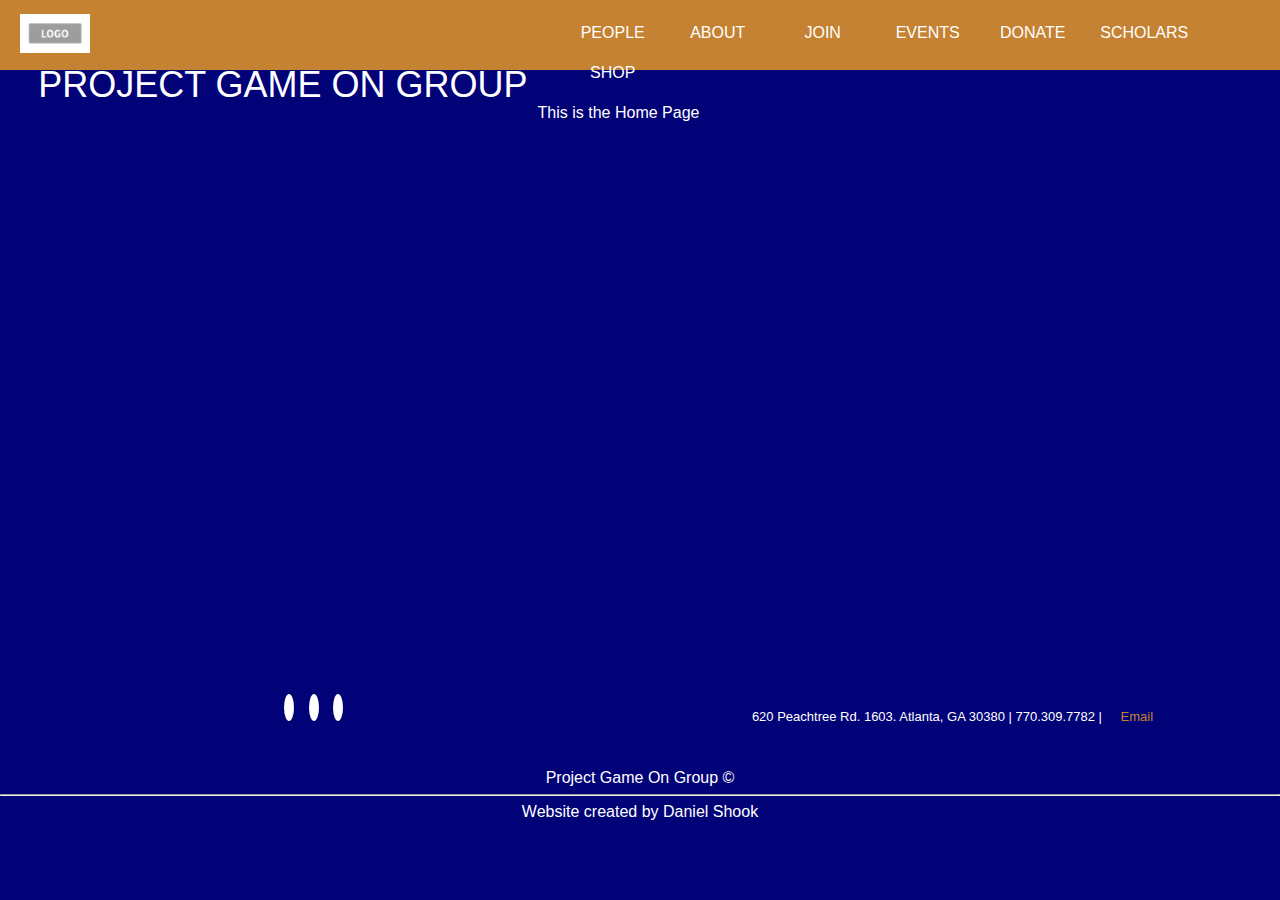
<file: index.html>
<!DOCTYPE html>
<html lang="en">
<head>
    <meta charset="UTF-8">
    <meta name="viewport" content="width=device-width, initial-scale=1.0">
    <meta http-equiv="X-UA-Compatible" content="ie=edge">

    <link href="assets/css/reset.css" rel="stylesheet" type="text/css">
    <link href="assets/css/style.css" rel="stylesheet" type="text/css">
    <link rel="stylesheet" href="https://use.fontawesome.com/releases/v5.4.1/css/all.css" integrity="sha384-5sAR7xN1Nv6T6+dT2mhtzEpVJvfS3NScPQTrOxhwjIuvcA67KV2R5Jz6kr4abQsz" crossorigin="anonymous">

    <title>Project Game On Group</title>
</head>
<body>
    <div id="page">
        <header>
            <div id="banner">
                <img src="assets/images/logo_placeholder.png" alt="Logo" title="Project Game On Group Logo"/>
                <h1><a href="./index.html">Project Game On Group</a></h1>
            </div>
                <nav>
                    <ul>
                        <li><a href="./people.html">People</a><i class="fas fa-caret-down"></i>
                            <ul>
                                <li>
                                    <a href="./people.html#content_people_mentees">Mentees</a>
                                </li>
                                <li>
                                    <a href="./people.html#content_people_mentors">Mentors</a>
                                </li>
                                <li>
                                    <a href="./people.html#content_our_founder">Our Founder</a>
                                </li>
                                <li>
                                    <a href="./people.html#content_staff">Staff</a>
                                </li>
                            </ul>
                        </li>
                        <li><a href="./about.html">About</a><i class="fas fa-caret-down"></i>
                            <ul>
                                <li>
                                    <a href="#">We Save Lives</a>
                                </li>
                                <li>
                                    <a href="#">How We Do It</a>
                                </li>
                                <li>
                                    <a href="#">Why We Do It</a>
                                </li>
                                <li>
                                    <a href="#">Our Beginnings</a>
                                </li>
                            </ul>
                        </li>
                        <li><a href="#">Join</a><i class="fas fa-caret-down"></i>
                            <ul>
                                <li>
                                    <a href="#">Mentor Application</a>
                                </li>
                                <li>
                                    <a href="#">Mentee Application</a>
                                </li>
                                <li>
                                    <a href="#">Volunteer Application</a>
                                </li>
    
                            </ul>
                        </li>
                        <li><a href="#">Events</a>
                        </li>
                        <li><a href="#">Donate</a><i class="fas fa-caret-down"></i>
                            <ul>
                                <li>
                                    <a href="#">Give Online</a>
                                </li>
                                <li>
                                    <a href="#">Text, Mail, Phone</a>
                                </li>
                                <li>
                                    <a href="#">Stocks, Major Gifts</a>
                                </li>
    
                            </ul>
                        </li>
                        <li><a href="#">Scholars</a>
                        </li>
                        <li><a href="#">Shop</a>
                        </li>
                    </ul>
                </nav>
        </header>
        <main>
            <div id="temporary_body_filler" style="color:white">
                This is the Home Page
            </div>
        </main>
        <footer>
            <div id="footer-left">
                <ul>
                    <li><a href="#" class="fab fa-facebook-square"></a>
                    </li>
                    <li><a href="#" class="fab fa-twitter"></a>
                    </li>
                    <li><a href="#" class="fab fa-instagram"></a>
                    </li>
                </ul>
            </div>
            <div  id="footer-right">
                <p>
                    620 Peachtree Rd. 1603. Atlanta, GA 30380 | 770.309.7782 | 
                    <a href="mailto:hello@ProjectGameOnGroup.org">Email</a>
                </p>
            </div>
            <div id="footer-bottom">
            <br>
            <br>
            Project Game On Group &copy
            <hr />
            Website created by <a href="#" id="DS_Web_Link">Daniel Shook</a>
            </div>
        </footer>
    </div>
    
</body>
</html>
</file>
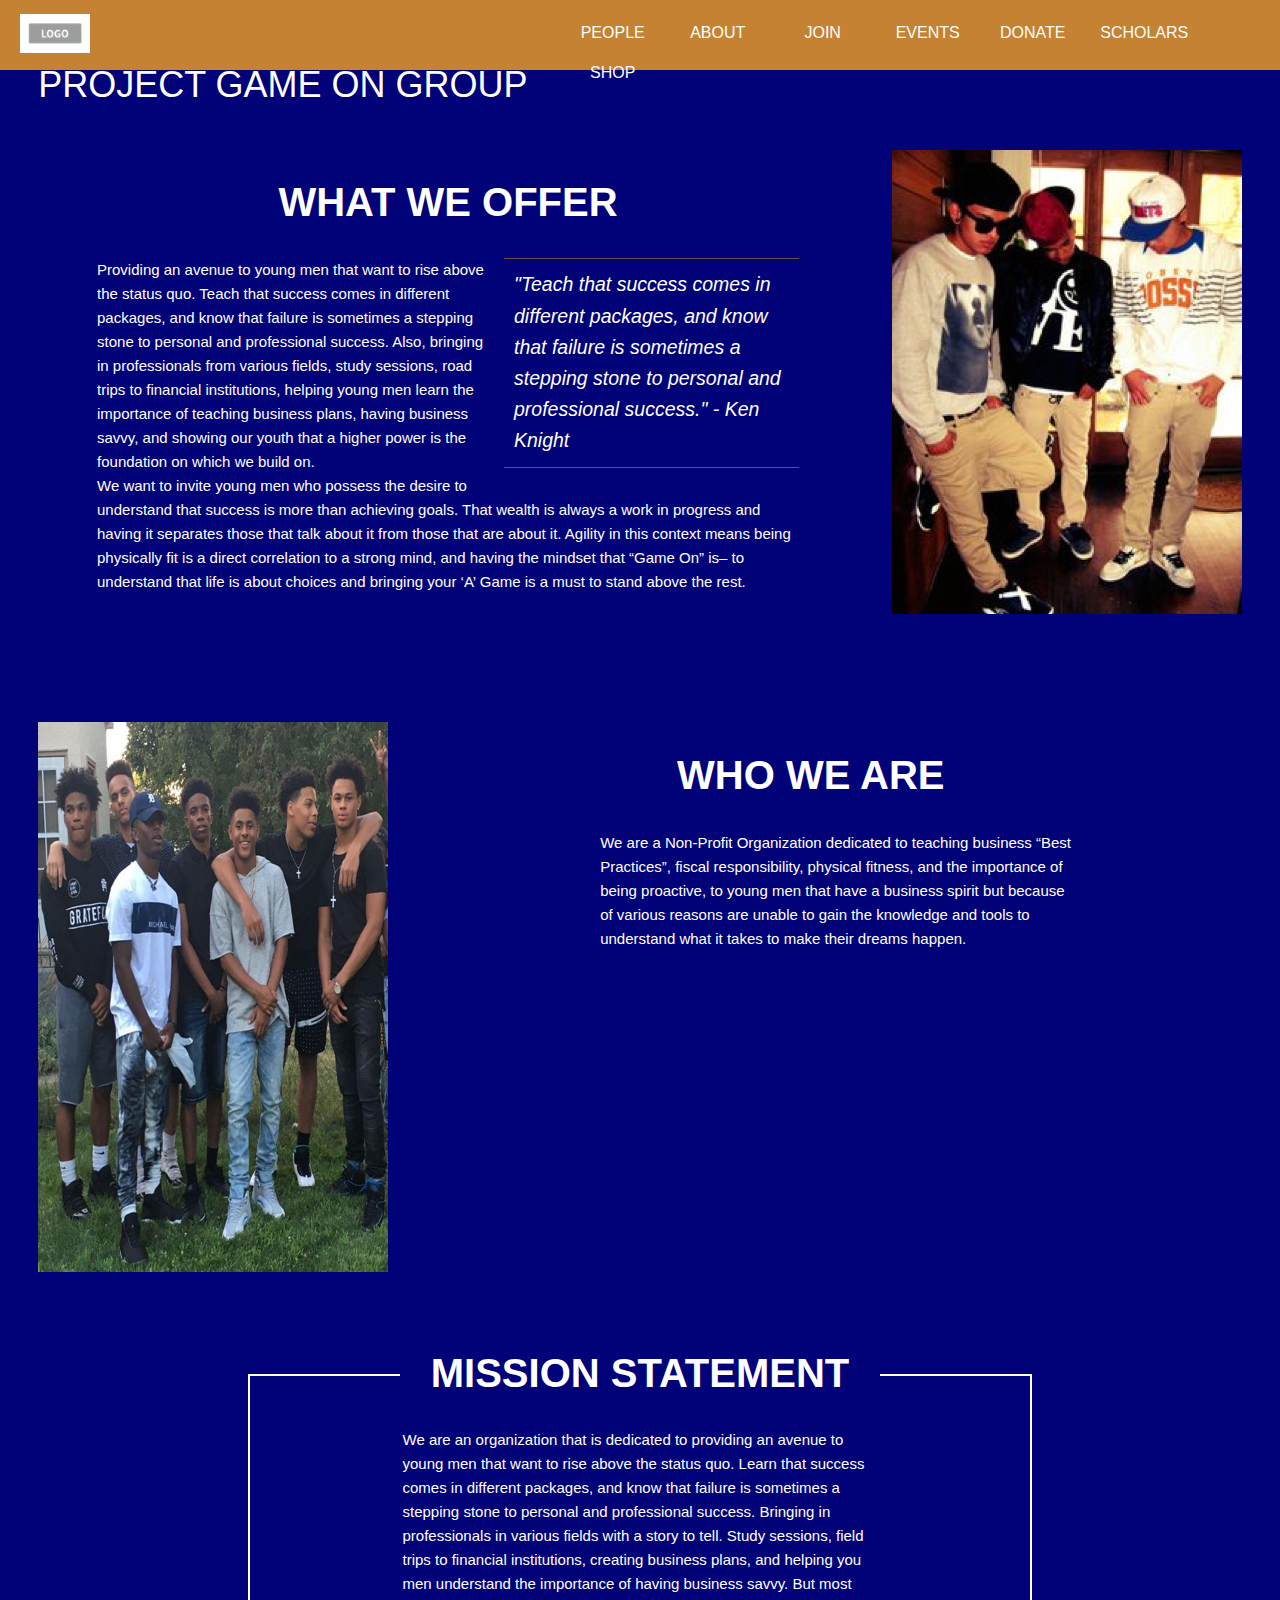
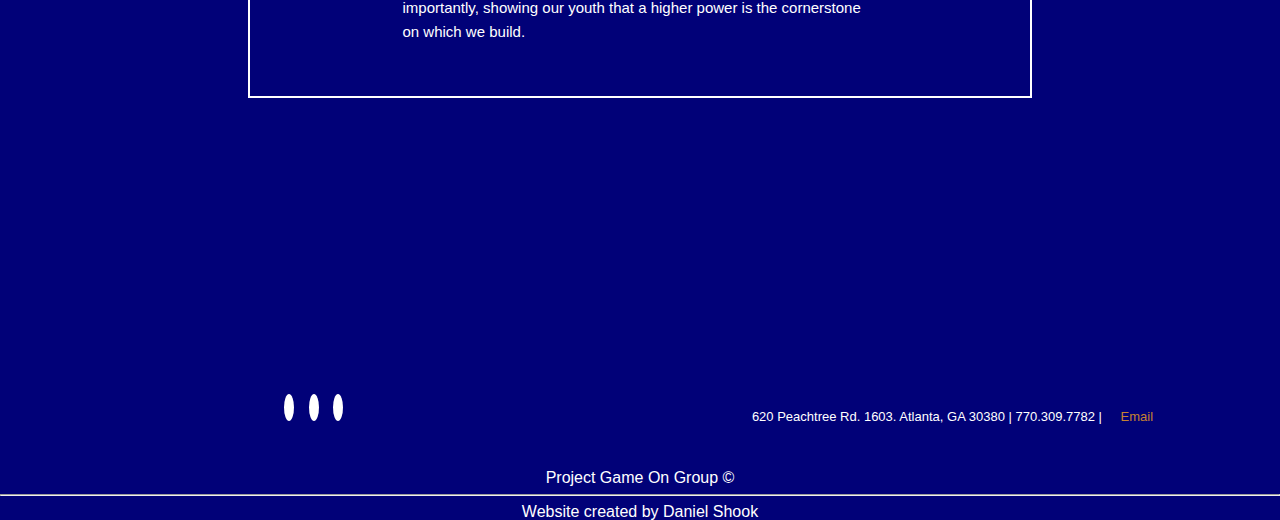
<file: about.html>
<!DOCTYPE html>
<html lang="en">
<head>
    <meta charset="UTF-8">
    <meta name="viewport" content="width=device-width, initial-scale=1.0">
    <meta http-equiv="X-UA-Compatible" content="ie=edge">

    <link href="assets/css/reset.css" rel="stylesheet" type="text/css">
    <link href="assets/css/style.css" rel="stylesheet" type="text/css">
    <link rel="stylesheet" href="https://use.fontawesome.com/releases/v5.4.1/css/all.css" integrity="sha384-5sAR7xN1Nv6T6+dT2mhtzEpVJvfS3NScPQTrOxhwjIuvcA67KV2R5Jz6kr4abQsz" crossorigin="anonymous">

    <title>Project Game On Group</title>
</head>
<body>
    <div id="page">
        <header>
            <div id="banner">
                <img src="assets/images/logo_placeholder.png" alt="Logo" title="Project Game On Group Logo"/>
                <h1><a href="./index.html">Project Game On Group</a></h1>
            </div>
                <nav>
                    <ul>
                        <li><a href="./people.html">People</a><i class="fas fa-caret-down"></i>
                            <ul>
                                <li>
                                    <a href="./people.html#content_people_mentees">Mentees</a>
                                </li>
                                <li>
                                    <a href="./people.html#content_people_mentors">Mentors</a>
                                </li>
                                <li>
                                    <a href="./people.html#content_our_founder">Our Founder</a>
                                </li>
                                <li>
                                    <a href="./people.html#content_staff">Staff</a>
                                </li>
                            </ul>
                        </li>
                        <li><a href="./about.html">About</a><i class="fas fa-caret-down"></i>
                            <ul>
                                <li>
                                    <a href="#">We Save Lives</a>
                                </li>
                                <li>
                                    <a href="#">How We Do It</a>
                                </li>
                                <li>
                                    <a href="#">Why We Do It</a>
                                </li>
                                <li>
                                    <a href="#">Our Beginnings</a>
                                </li>
                            </ul>
                        </li>
                        <li><a href="#">Join</a><i class="fas fa-caret-down"></i>
                            <ul>
                                <li>
                                    <a href="#">Mentor Application</a>
                                </li>
                                <li>
                                    <a href="#">Mentee Application</a>
                                </li>
                                <li>
                                    <a href="#">Volunteer Application</a>
                                </li>
    
                            </ul>
                        </li>
                        <li><a href="#">Events</a>
                        </li>
                        <li><a href="#">Donate</a><i class="fas fa-caret-down"></i>
                            <ul>
                                <li>
                                    <a href="#">Give Online</a>
                                </li>
                                <li>
                                    <a href="#">Text, Mail, Phone</a>
                                </li>
                                <li>
                                    <a href="#">Stocks, Major Gifts</a>
                                </li>
    
                            </ul>
                        </li>
                        <li><a href="#">Scholars</a>
                        </li>
                        <li><a href="#">Shop</a>
                        </li>
                    </ul>
                </nav>
        </header>
        <main id="main_about">
            <div id="section_what_we_offer">
                <div id="content_what_we_offer">
                    <article id="what_we_offer">
                        <h1>What We Offer</h1>
                        <br>
                        <blockquote>"Teach that success comes in different packages, and know that failure is sometimes a stepping stone to personal and professional success." - Ken Knight</blockquote>
                        <p>Providing an avenue to young men that want to rise above the status quo.
                            Teach that success comes in different packages, and know that failure is sometimes a stepping stone to personal and professional success. 
                            Also, bringing in professionals from various fields, study sessions, road trips to financial institutions, helping young men learn the importance of teaching business plans, having business savvy, and showing our youth that a higher power is the foundation on which we build on.</p>
                        <p>We want to invite young men who possess the desire to understand that success is more than achieving goals.  That wealth is always a work in progress and having it separates those that talk about it from those that are about it. Agility in this context means being physically fit is a direct correlation to a strong mind, and having the mindset that “Game On” is– to understand that life is about choices and   bringing your ‘A’ Game is a must to stand above the rest.</p>
                    </article>
                </div>
                    <aside id="what_we_offer_img">
                        <img src="./assets/images/Picture1.jpeg" class="464x350" alt="Pic of three young men" title="" />
                    </aside>
            </div>
            <div id="section_who_we_are">
                    <aside id="who_we_are_img">
                        <img src="./assets/images/Picture2.jpeg" class="550x350" alt="Pic of group of young men" title="" />
                    </aside>
                    <div id="content_who_we_are">
                    <article id="who_we_are">
                        <h1>Who We Are</h1>
                        <br>
                        <p>We are a Non-Profit Organization dedicated to teaching business “Best Practices”, fiscal responsibility, physical fitness, and the importance of being proactive, to young men that have a business spirit but because of various reasons are unable to gain the knowledge and tools to understand what it takes to make their dreams happen.</p>
                    </article>
                </div>
            </div>
            <div id="section_mission_statement">
                <div id="content_mission_statement">
                    <div id="border_mission_statement"></div>
                        <h3 id="mission_statement_header">
                        Mission Statement
                        </h3>
                        <p>We are an organization that is dedicated to providing an avenue to young men that want to rise above the status quo. Learn that success comes in different packages, and know that failure is sometimes a stepping stone to personal and professional success. Bringing in professionals in various fields with a story to tell. Study sessions, field trips to financial institutions, creating business plans, and helping you men understand the importance of having business savvy. But most importantly, showing our youth that a higher power is the cornerstone on which we build. </p>
                </div>
            </div>
        </main>
        <footer id="footer_about">
            <div id="footer-left">
                <ul>
                    <li><a href="#" class="fab fa-facebook-square"></a>
                    </li>
                    <li><a href="#" class="fab fa-twitter"></a>
                    </li>
                    <li><a href="#" class="fab fa-instagram"></a>
                    </li>
                </ul>
            </div>
            <div  id="footer-right">
                <p>
                    620 Peachtree Rd. 1603. Atlanta, GA 30380 | 770.309.7782 | 
                    <a href="mailto:hello@ProjectGameOnGroup.org">Email</a>
                </p>
            </div>
            <div id="footer-bottom">
            <br>
            <br>
            Project Game On Group &copy
            <hr />
            Website created by <a href="#" id="DS_Web_Link">Daniel Shook</a>
            </div>
        </footer>
    </div>
    
</body>
</html>
</file>
<file: assets/css/style.css>
html, body {
    /* border: solid green; */
    height: 100%;
    margin: 0;
    padding: 0;
    background-color: rgb(1, 1, 120);
    font-family: 'Lato', 'Helvetica', 'Arial', sans-serif;
    font-size: 16px;
}

.page {
    /* border: solid red; */
    height: 100%;
    width: 960px;
    margin: 0 auto;
    padding: 0;
}

header {
    /* border: solid blue; */
    height: 70px;
    width: 100%;
    padding: 0;
    background-color: #c58232
}

header img {
    /* border: solid blue; */
    float: left;
    width: 13%;
    margin-top: 12px;
    margin-left: 20px;
}

#banner {
    /* border: solid yellow; */
    width: 42%;
    float: left;
    margin-top: 2px;
}

#banner h1 a{
    /* border: solid rgb(138, 238, 91); */
    text-transform: uppercase;
    text-decoration: none;
    color: #ffffff;
    font-size: 36px;
    font-weight: lighter;
    margin-top: 14px;
    margin-right: 10px;
    margin-bottom: 9px;
    float: right;
}

nav {
    /* border: 2px solid rgb(255, 0, 212); */
    float: right;
    width: 56%;
    margin-top: 15px;
    margin-right: 8px;
}

nav ul {
    margin: 0;
    padding-top: 10px;
    list-style: none;
}

nav ul li {
    /* border: solid black; */
    float: left;
    width: 95px;
    height: 40px;
    text-align: center;
    padding-left: 10px;
}

.fa-caret-down {
    color: white;
}

nav ul li a {
    /* border: solid black; */
    text-decoration: none;
    color: #ffffff;
    text-transform: uppercase;
    padding-left: 10px;
    padding-right: 10px;
    display: block;
}

nav ul li a:hover {
    background-color: #c58232;
    opacity: .8;
}

nav ul li ul li {
    display: none;
    font-size: 12px;
    padding-top: 12px;
    width: 110px;
    float: right;
}

ul li:hover ul li {
    background-color: #c58232;
    display: block;
    opacity: .8;
}

#temporary_body_filler {
    margin: 0;
    padding: 0;
    height: 600px;
}

footer {
    /* border: solid rgb(51, 228, 104); */
    width: 100%;
    background-color: rgb(1, 1, 120);
    color: white;
    margin: 0;
    text-align: center;
}

#footer-left {
    /* border: solid rgb(233, 64, 64); */
    margin-top: 25px;
    padding: 0;
    width: 49%;
    float: left;
}

#footer-left ul {
    list-style: none;
}

#footer-left ul li {
    display: inline-block;
    margin: 5px;
}

#footer-left ul li a {
    /* border: solid #ffffff; */
    text-decoration: none;
    color: black;
    border-radius: 50%;
    padding: 5px;
    background-color: #ffffff;
}

#footer-right {
    /* border: solid rgb(35, 55, 236); */
    margin-top: 25px;
    padding: 0;
    width: 50%;
    height: 43px;
    float: right;
}

#footer-right p {
    padding: 15px;
    color: #ffffff;
    text-decoration: none;
    font-size: 13px;
}

#footer-right p a {
    padding: 15px;
    color: #ffffff;
    text-decoration: none;
    color: #c58232;
}

#footer-bottom {
    clear: both;
}

#DS_Web_Link {
    color: white;
    text-decoration: none;
}

/* *********************** */
/* People Page Starts Here*/

#main_people {
    /* border: solid red; */
    border-width: 10px;
    height: 3500px;
    width: 100%;
    margin: 10px;
    padding: 0;
}

#section_people_profiles {
    /* border: solid orange; */
    border-width: 10px;
    height: 100%;
    width: 100%;
    margin: 0;
    padding: 10px;
    /* background-color: gray; */
    /* display: block; */
}

#content_people_mentees {
    /* border: solid yellow; */
    /* border-width: 10px; */
    height: 30px;
    width: auto;
    color: #c58232;
    /* background-color: rgb(1, 1, 120); */
    background-color: white;
    margin-left: -7px;
    margin-right: 30px;
    font-size: 30px;
    font-weight: normal;
    padding: 10px 0px 10px 10px;
}

#profile_people_mentees {
    /* border: solid green; */
    border-width: 10px;
    /* background-color: orange; */
    margin-top: 10px;
    margin-left: -11px;
    margin-right: -10px;
    padding: 0;    
    height: 715px;
    width: auto;
    overflow: hidden;
    background-color: black;
}

.row_mentee {
    /* border: solid black; */
    /* border-width: 1px; */
    padding: 1px 2px;
    float: left;
}

.row_mentee_1 {
    /* border: solid red; */
    position: absolute;
    left: 15px;
    top: 142px;
    height: 350px;
    width: 350px;
    text-align: center;
    visibility: hidden;
    transition-delay: .1s;
    background-color: black;
}

.row_mentee:hover .row_mentee_1 {
    visibility: visible;
    opacity: .4;
    color: white;
}

.row_mentee_2 {
    /* border: solid red; */
    position: absolute;
    left: 369px;
    top: 142px;
    height: 350px;
    width: 350px;
    text-align: center;
    visibility: hidden;
    /* transform: translate(-50%, -50%); */
    transition-delay: .1s;
    background-color: black;
}

.row_mentee:hover .row_mentee_2 {
    visibility: visible;
    opacity: .4;
    color: white;
}

.row_mentee_3 {
    /* border: solid red; */
    position: absolute;
    left: 724px;
    top: 142px;
    height: 350px;
    width: 350px;
    text-align: center;
    visibility: hidden;
    /* transform: translate(-50%, -50%); */
    transition-delay: .1s;
    background-color: black;
}

.row_mentee:hover .row_mentee_3 {
    visibility: visible;
    opacity: .4;
    color: white;
}

.row_mentee_4 {
    /* border: solid red; */
    position: absolute;
    left: 1079px;
    top: 142px;
    height: 350px;
    width: 350px;
    text-align: center;
    visibility: hidden;
    /* transform: translate(-50%, -50%); */
    transition-delay: .1s;
    background-color: black;
}

.row_mentee:hover .row_mentee_4 {
    visibility: visible;
    opacity: .4;
    color: white;
}




#content_people_mentors {
    /* border: solid yellow; */
    border-width: 10px;
    height: 30px;
    width: auto;
    color: white;
    background-color: white;
    margin-top: 745px;
    font-size: 30px;
    color: #c58232;
    margin-left: -7px;
    margin-right: 30px;
    font-weight: normal;
    padding: 10px 0px 10px 10px;
}

#profile_people_mentors {
    /* border: solid red; */
    border-width: 10px;
    /* background-color: orange; */
    margin-top: 10px;
    margin-left: -11px;
    margin-right: -10px;
    padding: 0;    
    height: 760px;
    width: auto;
    overflow: hidden;
    background-color: black;

}

.row_mentor {
    /* border: solid black; */
    /* border-width: 1px; */
    padding: 1px 2px;
    float: left;
}

#content_our_founder {
    border-width: 10px;
    height: 30px;
    width: auto;
    color: white;
    background-color: white;
    margin-top: 745px;
    font-size: 30px;
    color: #c58232;
    margin-left: -7px;
    margin-right: 30px;
    font-weight: normal;
    padding: 10px 0px 10px 10px;
}

#profile_our_founder {
        /* border: solid red; */
        border-width: 10px;
        /* background-color: orange; */
        margin-top: 10px;
        margin-left: -11px;
        margin-right: -10px;
        padding: 0;    
        height: 760px;
        width: auto;
        overflow: hidden;    
}

#content_staff {
    /* border: solid yellow; */
    border-width: 10px;
    height: 30px;
    width: auto;
    color: white;
    background-color: white;
    margin-top: 785px;
    font-size: 30px;
    color: #c58232;
    margin-left: -7px;
    margin-right: 30px;
    font-weight: normal;
    padding: 10px 0px 10px 10px;
}

#profile_staff {
    /* border: solid red; */
    border-width: 10px;
    /* background-color: orange; */
    margin-top: 10px;
    margin-left: -11px;
    margin-right: -10px;
    padding: 0;    
    height: 710px;
    width: auto;
    overflow: hidden;
    background-color: black;

}

.row_staff {
    /* border: solid black; */
    /* border-width: 1px; */
    padding: 1px 2px;
    float: left;
}




/* *********************** */
/* About Page Starts Here*/

#main_about {
    /* border: solid rgb(111, 38, 129); */
    height: 1900px;
    width: 100%;
    margin: 0;
    padding: 0;
}

#section_what_we_offer {
    /* border: solid rgb(224, 54, 54); */
    margin: 0;
    padding: 0;
    height: 550px;
}

#content_what_we_offer {
    /* border: solid rgb(117, 219, 96); */
    display: inline-block;
    height: auto;
    width: 60%;
    margin-left: 5%;
    margin-top: 2%;
}

#what_we_offer {
    /* border: solid orangered; */
    margin: 3%;
    padding: 10px;
    height: auto;
    max-width: 100%;
    color: white;
    font-size: 15px;
    line-height: 1.6;
}

#what_we_offer h1 {
    font-size: 40px;
    font-weight: bold;
    text-align: center;
    text-transform: uppercase;
}

#what_we_offer blockquote {
    float: right;
    width: 275px;
    font-size: 130%;
    font-style: italic;
    margin: 0px 0px 10px 10px;
    padding: 10px;
    border-top: 1px solid #665544;
    border-bottom: 1px solid #665544;
}

#what_we_offer_img {
    /* border: solid red; */
    height: 464px;
    width: 350px;
    float: right;
    margin: 3%;
}

#section_who_we_are {
    /* border: solid rgb(224, 54, 54); */
    margin-top: 5%;
    padding: 0;
    height: 650px;
}

#content_who_we_are {
    /* border: solid rgb(117, 219, 96); */
    display: inline-block;
    height: auto;
    width: 60%;
    margin-right: 5%;
    margin-top: 2%;
}

#who_we_are {
    /* border: solid orangered; */
    margin: 3%;
    padding: 10px;
    height: auto;
    max-width: 100%;
    color: white;
    font-size: 15px;
    line-height: 1.6;
}

#who_we_are h1 {
    /* border: solid white; */
    font-size: 40px;
    font-weight: bold;
    text-align: center;
    text-transform: uppercase;
}

#who_we_are p {
    /* border: solid red; */
    width: 475px;
    font-size: 15px;
    line-height: 1.6;
    margin-left: 20%;
}

#who_we_are_img {
    /* border: solid white; */
    height: 550px;
    width: 350px;
    float: left;
    margin: 3%;

}

#section_mission_statement {
    /* border: solid red; */
    height: 600px;
    /* width: 100%; */
    margin-top: 1%;
    /* background-color: rgb(92, 56, 56); */
}

#content_mission_statement {
    /* border: solid black; */
    height: 400px;
    width: 800px;
    margin: 2% auto;
    /* background-color: rgb(74, 74, 182); */
}

#border_mission_statement {
    border: solid white;
    border-width: 2px;
    height: 320px;
    width: 780px;
    margin: 5% auto;
    /* background-color: red; */
    /* float: left; */
    /* opacity: .8; */
    z-index: -1;
}

#mission_statement_header {
    /* border: solid black; */
    height: 60px;
    width: 60%;
    margin: -385px auto;
    /* background-color: gray; */
    background-color: rgb(1, 1, 120);
    text-align: center;
    font-size: 40px;
    font-weight: bold;
    text-transform: uppercase;
    color: white;
    z-index: 1; 
}

#content_mission_statement p {
    /* border: solid red; */
    width: 475px;
    font-size: 15px;
    line-height: 1.6;
    margin: 400px auto;
    /* margin-top: 20%; */
    /* margin-left: 20%; */
    color: white;
}
</file>
